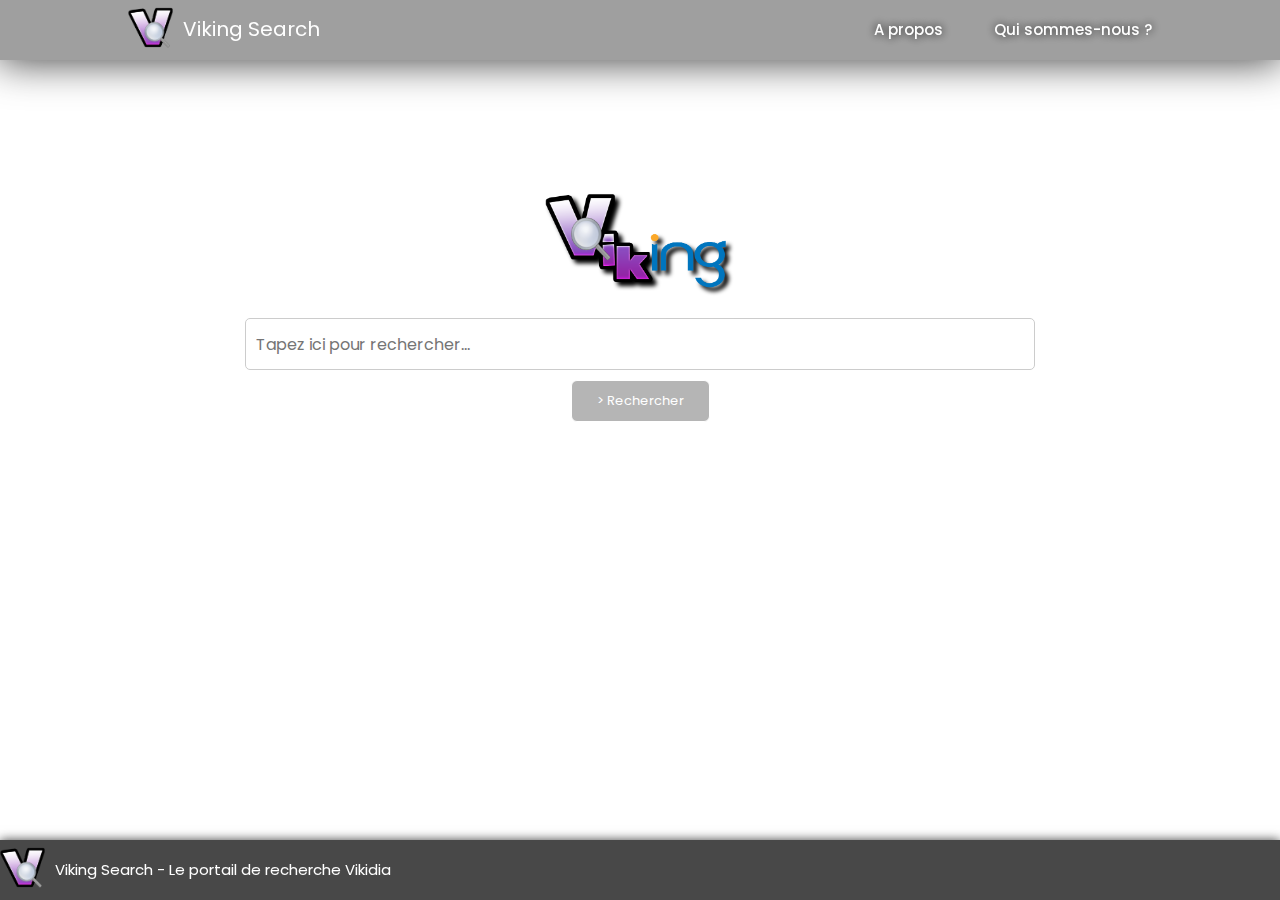
<file: index.html>
<!DOCTYPE html>
<html lang="fr">
    <head>
    <!-- METADATA -->
        <meta charset="utf-8">
        <title>Viking Search</title>
        <link href="./style.css" rel="stylesheet" type="text/css">
        <link rel="icon" href="./logos/Vikidia_recherche_2.png" type="image/png">
    </head>

    <body>
    <!-- BODY -->
        <div class="info_projet">
            <a href="index.html"><img src="./logos/Vikidia_recherche_2.png" alt="logo"></a>
            <a href="index.html" id="title_site">Viking Search</a>
            <a href="quiSommesNous.html"><p id="last">Qui sommes-nous ?</p></a>
            <a href="aPropos.html"><p>A propos</p></a>
        </div>

        <div class="search_zone">
            <img src="./logos/viking.png" alt="logo" id="logo_recherche">
            <!-- Barre de recherche -->
            <input type="text" placeholder="Tapez ici pour rechercher...">
            <br>
        
            <!-- Bouton clic recherche -->
            <label id="search_button" for="check_for_search">> Rechercher</label>
            <!--Bouton caché permettant de lancer la recherche-->
            <input type="radio" name="check_for_search" value="check_for_search" id="check_for_search">

            <!-- ############################### -->            
            <!--CADRE AFFICHAGE DE LA RECHERCHE-->
            <div class="contenu_affiche">
                <h1>Résultats de la recherche Viking</h1>
                <p style="padding-bottom: 100px;">Aucun résultat trouvé.</p>

                <!-- Script JS pour lancer la recherche -->
                <script>
                    // Récupération des éléments HTML
                    const searchButton = document.getElementById("search_button");
                    const searchInput = document.getElementById("search_input");
                    // Fonction pour envoyer une requête au script python
                    function runPythonScript(input) {
                        fetch(`index.py?input=${input}`)
                            .then(response => response.text())
                            .then(data => {
                                // Remplace le contenu HTML de la div 'contenu_affiche' avec le contenu renvoyé par le script python
                                const contenuAffiche = document.querySelector('.contenu_affiche');
                                contenuAffiche.innerHTML = data;
                            })
                            .catch(error => console.error(error));
                    }
                    // Action à effectuer lorsque le bouton de recherche est pressé
                    searchButton.addEventListener("click", () => {
                        const input = searchInput.value.trim();
                        if (input !== "") {
                            runPythonScript(input);
                        }
                    });
                </script>

    <!-- FIN DU CADRE D'AFFICHAGE DE LA RECHERCHE-->
    <!-- ############################### -->   
    </div>
    
</div>

<!-- FOOTER -->
<footer>
    <div class="info_bas">
        <a href="index.html"><img src="./logos/Vikidia_recherche_2.png" alt="logo">
        <p id="title_bas">Viking Search - Le portail de recherche Vikidia</p></a>
    </div>
</footer>

</body>
</html>
</file>
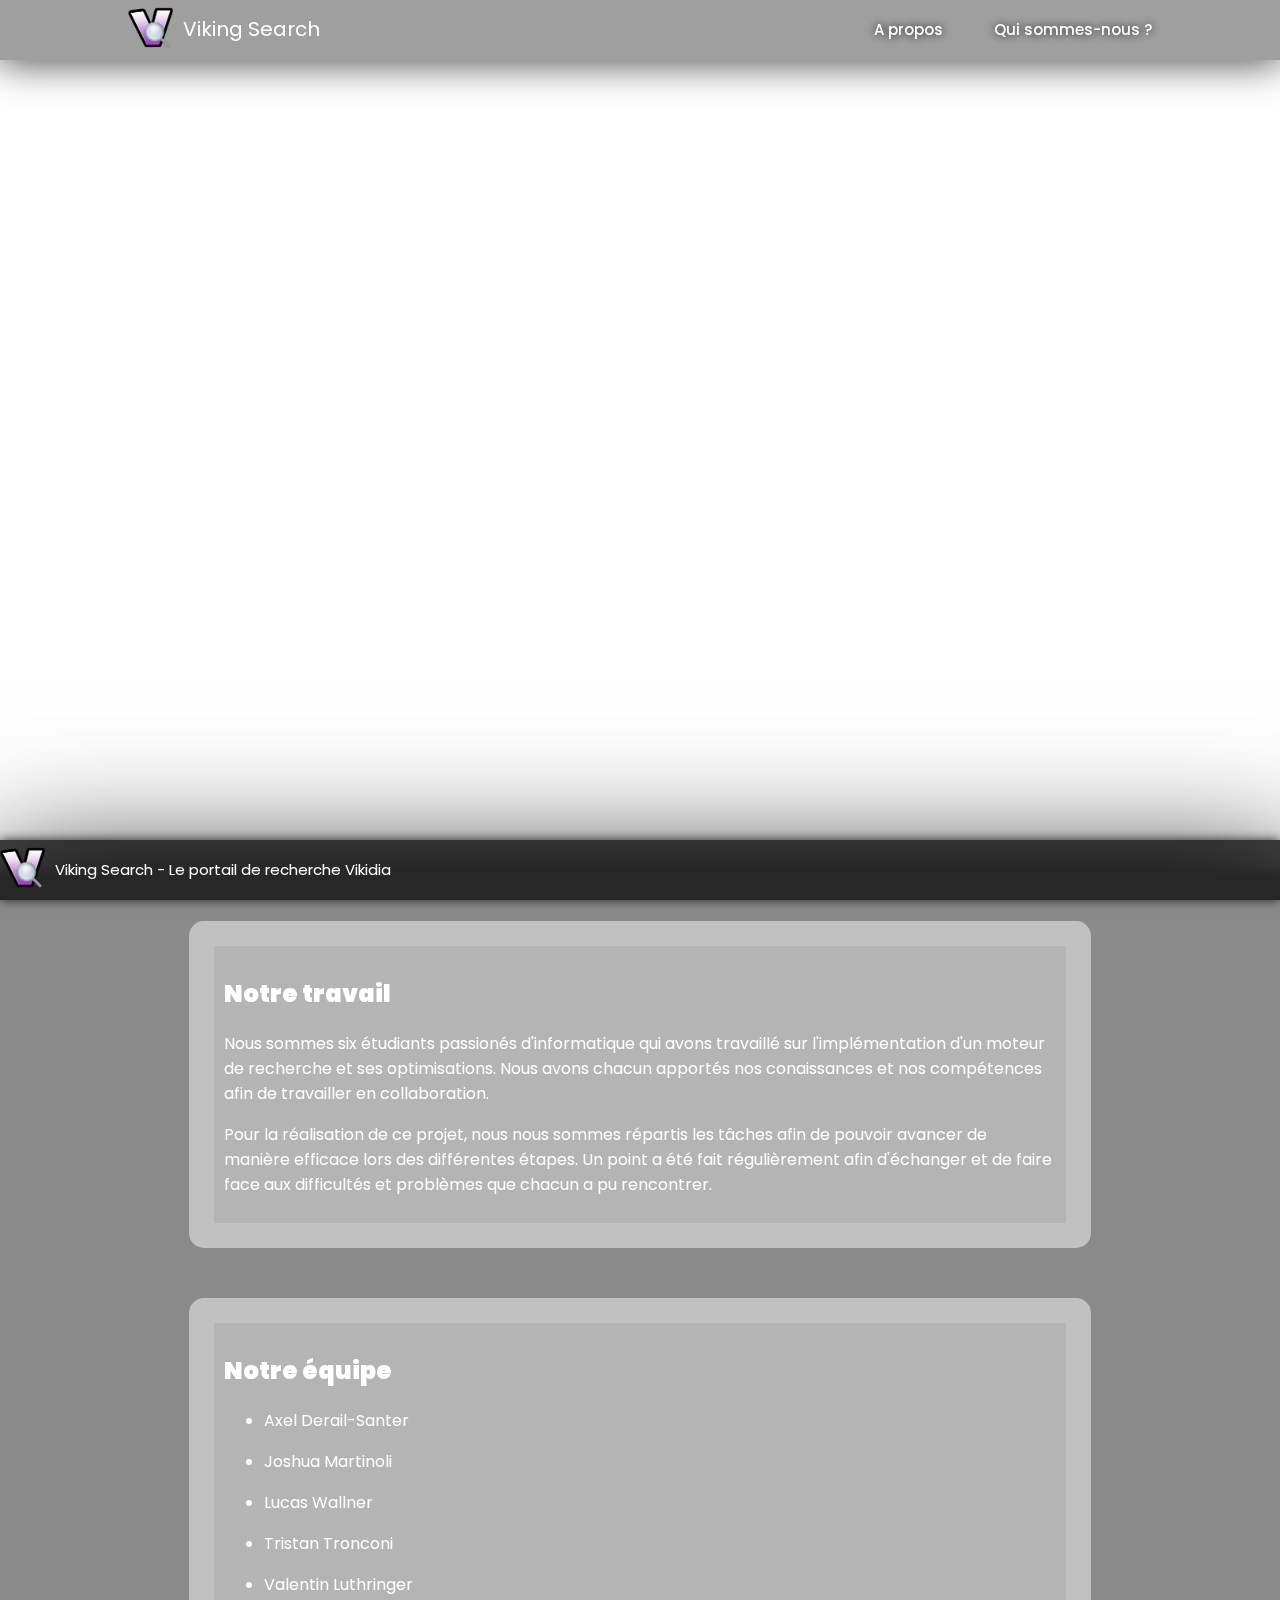
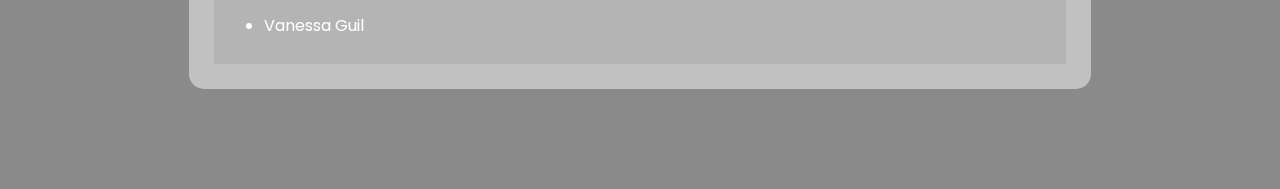
<file: quiSommesNous.html>
<!DOCTYPE html>
<html lang="fr">
    <head>
        <!-- HEAD -->
            <meta charset="utf-8">
            <title>Viking Search</title>
            <link href="./style.css" rel="stylesheet" type="text/css">
            <link rel="icon" href="./logos/Vikidia_recherche_2.png" type="image/png">
        </head>
    
        <body>
        <!-- BODY -->
            <div class="info_projet">
                <a href="index.html"><img src="./logos/Vikidia_recherche_2.png" alt="logo"></a>
                <a href="index.html" id="title_site">Viking Search</a>
                <a href="quiSommesNous.html"><p id="last">Qui sommes-nous ?</p></a>
                <a href="aPropos.html"><p>A propos</p></a>
            </div>

            <div class="titres_pages">
                <a href="#debut_quisommesnous"><h1>Qui sommes-nous ?</h1></a>
                <a href="#debut_quisommesnous"><img src="logos/fleche_bas.png" alt="fleche_bas"></a>
            </div>


            
        <div class="fond_apropos"><!--DEBUT DIV FOND A PROPOS-->
            <a href="debut_quisommesnous" id="debut_quisommesnous"></a>
        <div class="contenu">
            <h2><strong>Notre travail</strong></h2>
            <p>
                Nous sommes six étudiants passionés d'informatique qui avons travaillé sur l'implémentation
                d'un moteur de recherche et ses optimisations. Nous avons chacun apportés nos conaissances et
                nos compétences afin de travailler en collaboration.
            </p>
            <p>
                Pour la réalisation de ce projet, nous nous sommes répartis les tâches afin de pouvoir avancer
                de manière efficace lors des différentes étapes. Un point a été fait régulièrement afin d'échanger et 
                de faire face aux difficultés et problèmes que chacun a pu rencontrer.
            </p>
        </div>

        <div class="contenu">
            <h2><strong>Notre équipe</strong></h2>
            <ul>
                <li><a href=mailto:axel.derail-santer@etu.univ-cotedazur.fr>Axel Derail-Santer</li></a>
                <li><a href=mailto:joshua.martinoli@etu.univ-cotedazur.fr>Joshua Martinoli</li></a>
                <li><a href=mailto:lucas.wallner@etu.univ-cotedazur.fr>Lucas Wallner</li></a>
                <li><a href=mailto:tristan.tronconi@etu.univ-cotedazur.fr>Tristan Tronconi</li></a>
                <li><a href=mailto:valentin.luthringer@etu.univ-cotedazur.fr>Valentin Luthringer</li></a>
                <li><a href=mailto:vanessa.guil@etu.univ-cotedazur.fr>Vanessa Guil</li></a>
            </ul>
        </div>
        </div><!--FIN DIV FOND A PROPOS-->


        <footer>
            <!-- FOOTER -->
            <div class="info_bas">
                <a href="index.html"><img src="./logos/Vikidia_recherche_2.png" alt="logo">
                <p id="title_bas">Viking Search - Le portail de recherche Vikidia</p></a>
            </div>
        </footer>
    </body>
</html>
</file>
<file: style.css>
@import url('https://fonts.googleapis.com/css2?family=Poppins&display=swap'); /* police de caractère importée */
/* PAGE HTML COMMUNE */
html{
    margin-left: 0px;
    margin-right: 0px;
    margin-bottom: 0px;
    margin-top: 0px;
    font-family: 'Poppins', sans-serif;
    animation: 100s infinite wallpapers;
    width: 100%; 
    height: 100%;
    padding: 0;
    /* Fond d'écran */
    background-repeat: no-repeat;
    background-size: cover;
    background-position: center;
    background-attachment: fixed;
    scroll-behavior: smooth;
}
body{
    margin-left: 0px;
    margin-right: 0px;
    margin-bottom: 0px;
    margin-top: 0px;
}

/* ############################ */
/* BANDEAU DU HAUT - GENERAL */
.info_projet {
    width: 100%;
    height: 60px;
    display: block;
    background: rgba(0, 0, 0, 0.178);
    box-shadow: 0px 0px 40px 2px rgba(0, 0, 0, 0.75);
    backdrop-filter: blur(5px);
    z-index: 1000;
    position: sticky;
    top: 0;
}
.info_projet:hover{
    background-color: rgba(0, 0, 0, 0.377);
    transition: background-color 1s;
}
.info_projet:not(:hover){
    transition: background-color 1s;
}
.info_projet img{ /* Logo du bandeau du haut */
    width: 45px;
    height: 45px;
    float: left;
    margin-left: 10%;
    margin-right: auto;
    margin-top: 5px;
}
.info_projet #title_site{ /* titre Viking Search */
    float: left;
    color: white;
    margin-left: 10px;
    margin-top: 14px;
    font-size: 20px;
    text-decoration: none;
    font-family: 'Poppins', sans-serif;
}
.info_projet p{ /* texte menu */
    float: right;
    text-align: right;
    color: white;
    margin-right: 4%;
    margin-top: 18px;
    font-size: 15px;
    font-family: 'Poppins', sans-serif;
    font-weight: 500;
    text-shadow: 0px 0px 10px black;
}
.info_projet #last{
    margin-right: 10%;
}
.info_projet p:hover{
    color: white;
    font-weight: bold;
}
.info_projet p:hover::before{
    content: "> ";
    position: absolute;
    margin-left: -15px;
}
.info_projet p:active{
    transform: scale(0.9);
}

/* ############################ */
/* BANDEAU ÉPINGLÉ BAS D'ÉCRAN - GENERAL */
.info_bas{
    width: 100%;
    height: 60px;
    text-align: center;
    display: inline-block;
    background-color: rgba(0, 0, 0, 0.719);
    backdrop-filter: blur(5px);
    box-shadow: 0px 0px 10px 0px rgba(0, 0, 0, 0.75);
    bottom:0;
    left:0;
    position: fixed;
}
.info_bas img{ /* Logo */
    width: 45px;
    height: 45px;
    float: left;
    display: block;
    margin-right: auto;
    margin-left: auto;
    margin-top: 5px;
}
.info_bas #title_bas{ /* Titre */
    float: left;
    color: white;
    margin-left: 10px;
    margin-top: 18px;
    font-size: 15px;
    font-family: 'Poppins', sans-serif;
}

/* ############################ */
/* ZONE DE RECHERCHE */
.search_zone{ /* input texte */
    text-align: center;
    display: inline-block;
    margin-top: 10%;
    width: 100%;
    animation: 0.5s welcome;
}
.search_zone img{ /* Logo centre page */
    width: 190px;
    height: 110px;
    margin-bottom: 20px;
    margin-left: auto;
    margin-right: auto;
    display: block;
    filter: drop-shadow( 4px  4px 2px black) drop-shadow(0 0 20px white) ;
    animation: 2s infinite logo_tourne;
}

.search_zone input, button{ /* Input + bouton */
    width: 60%;
    height: 30px;
    border-radius: 5px;
    border: 1px solid #ccc;
    padding: 0;
    font-size: 16px;
    font-family: 'Poppins', sans-serif;
}
.search_zone input{
    padding: 10px;
}
#search_button{ /* Uniquement bouton */
    margin-top: 10px;
    border: solid white 1px;
    border-radius: 6px;
    display: inline-block;
    height: auto;
    width: auto;
    padding: 10px 25px 10px 25px;
    font-size: 13px;
    background-color: #8d8d8da6;
    color: white;
    user-select: none;
}
#check_for_search{ /* Paramètres pour bouton check caché */
    display: none;
}
.search_zone label{
    padding: 10px 30px;
    cursor: pointer;
}
#check_for_search:checked~.contenu_affiche{
    display: block;
}
#search_button:hover{
    background-color: #ccc;
    cursor: pointer;
    color: black;
    transition: background-color 0.1s;
}
#search_button:not(:hover){
    transition: background-color 0.1s;
}
#search_button:active{
    background-color: #8d8d8da6;
    color: white;
    transform: scale(0.9);
    backdrop-filter: blur(3px);
    transition: transform 0.05s;
}

/* ############################ */
/* Div blanche pour afficher résultats requête */
.contenu_affiche{
    width: 90%;
    height: auto;
    display: none;
    margin-left: auto;
    margin-right: auto;
    margin-top: 10%;
    margin-bottom: 50px;
    text-align: center;
    background-color: rgba(255, 255, 255, 0.767);
    backdrop-filter: blur(3px);
    border-radius: 97% 3% 95% 5% / 5% 94% 6% 94%;
    animation: 2s aff_contenu;
}
.contenu_affiche:hover{
    border-radius: 91% 2% 91% 3% / 3% 94% 2% 94%  ;
    transform: scale(1.04);
    transition: border-radius 0.5s, transform 0.2s;
}
.contenu_affiche:not(:hover){
    transition: border-radius 0.5s, transform 0.8s;
}
.contenu_affiche h1{
    font-size: 25px;
    padding-top: 15px;
}


/*__________________ */
/* PAGES SECONDAIRES */
.titres_pages{
    height: 60vh;
    padding-top: 30vh;
    text-align: center;
}
.titres_pages a{
    position: relative;
    top:0;
}
.titres_pages img{
    margin-top: 40px;
    height: 40px; 
    filter:invert(100%);
}
.titres_pages img:hover{
    transform: scale(1.1);
    transition: transform 0.2s;
}
.titres_pages h1{
    /* Fond et forme*/
    position: relative;
    width: 20%;
    margin: auto;
    margin-bottom: 0px;
    background: rgba(255, 255, 255, 0.250);
    padding: 20px;
    backdrop-filter: blur(5px);
    border-radius: 15px;
    /*Texte*/
    font-size: 30px;
    text-decoration: none;
    font-family: 'Poppins', sans-serif;
    color: white;
    text-align: center;
    cursor: pointer;
}
.titres_pages h1:hover{
    transform: scale(1.1);
    background-color: rgba(255, 255, 255, 0.3);
    transition: transform 0.5s, background-color 0.5s linear;
}
li{
    /*Espacement entre les lignes*/
    margin-bottom : 16px;
}
.contenu{
    width:65%;
    color: white;
    padding: 10px;
    text-align: left;
    background: rgba(255, 255, 255, 0.363);
    backdrop-filter: blur(5px);
    border-radius: 15px;
    border: solid 25px rgba(255, 255, 255, 0.178);
    margin-top: 50px;
    margin-left: auto;
    margin-right: auto;
}

/*Changement quand survol*/
.contenu:hover {
    transform : scale(1.08);
    transform-style: preserve-3d;
    transition : transform 0.5s, border 0.5s;
}
.contenu:not(:hover), .titres_pages h1:not(:hover){
    transition: transform 0.5s;
}

/* Effet surlignage sous titre h2 */
strong {
    position: relative;
}
.contenu strong::before{
    content: "";
    position: absolute;
    width: calc(100% + 4px);
    height: 60%;
    left: -2px;
    bottom: 0;
    z-index: -1;
    transform: rotate(-2deg);
}
.contenu:hover strong::before {
    background-color: #8b46b9;
    animation: stabilo 0.7s;
}
/* FIN effet surlignage */

.contenu:hover li{
    list-style: none;
}
.contenu:hover li::before{
    content: " ";
    display: inline-block;
    position: absolute;
    height: 20px;
    width: 20px;
    background-image: url("logos/Vikidia_recherche_2.png");
    background-position: left center;
    padding-left: 10px;
    background-size: 20px;
    margin-left: -25px;
    background-repeat: no-repeat;
}

.fond_apropos{
    padding-top: 1px;
    padding-bottom: 100px;
    background-color: rgba(0, 0, 0, 0.459);
    box-shadow: 05px 05px 120px 15px rgba(0, 0, 0, 0.808);
}

/* Enlève la décoration de texte sur les liens */
a{
    text-decoration: none;
    color: white;
}
.contenu a:hover{
    text-decoration: underline;
}


/* ############################ */
/* Animations KEYFRAMES */
@keyframes welcome { /* Apparission zone de recherche */
    from {
        transform: scale(0.1)

    }
    to {
        transform: scale(1)
    }
  }

@keyframes aff_contenu { /* Apparition zone de requete */
    from {
        margin-left: -100%;
    }
    to {
        margin-left: 5%;
    }
}

@keyframes logo_tourne { /* INFINI logo qui tourne */
    0% {
        transform: rotate(0deg);
    }
    25% {
        transform: rotate(5deg);
    }
    50% {
        transform: rotate(0deg);
    }
    75% {
        transform: rotate(-2deg) scale(1.1);
    }

    100% {
        transform: rotate(0deg);
    }
}

@keyframes wallpapers{ /* Diapo wallpapepers background */
    0% {
        background-image: url("backgrounds/b1.jpg");
    }
    25% {
        background-image: url("backgrounds/b2.jpg");
    }
    50% {
        background-image: url("backgrounds/b4.jpg");
    }
    75% {
        background-image: url("backgrounds/b3.jpg");
    }
    100% {
        background-image: url("backgrounds/b1.jpg");
    }
}

@keyframes stabilo{ /* reproduit un effet de stabilo */
    0%{
        text-align: left;
        width: 0px;
    }
    100%{
        text-align: left;
        width: 100%;
    }
}

/*
@keyframes stabilo_out{
    0%{
        text-align: left;
        width: 100%;
    }
    100%{
        text-align: left;
        width: 0%;
    }

}
*/
</file>
